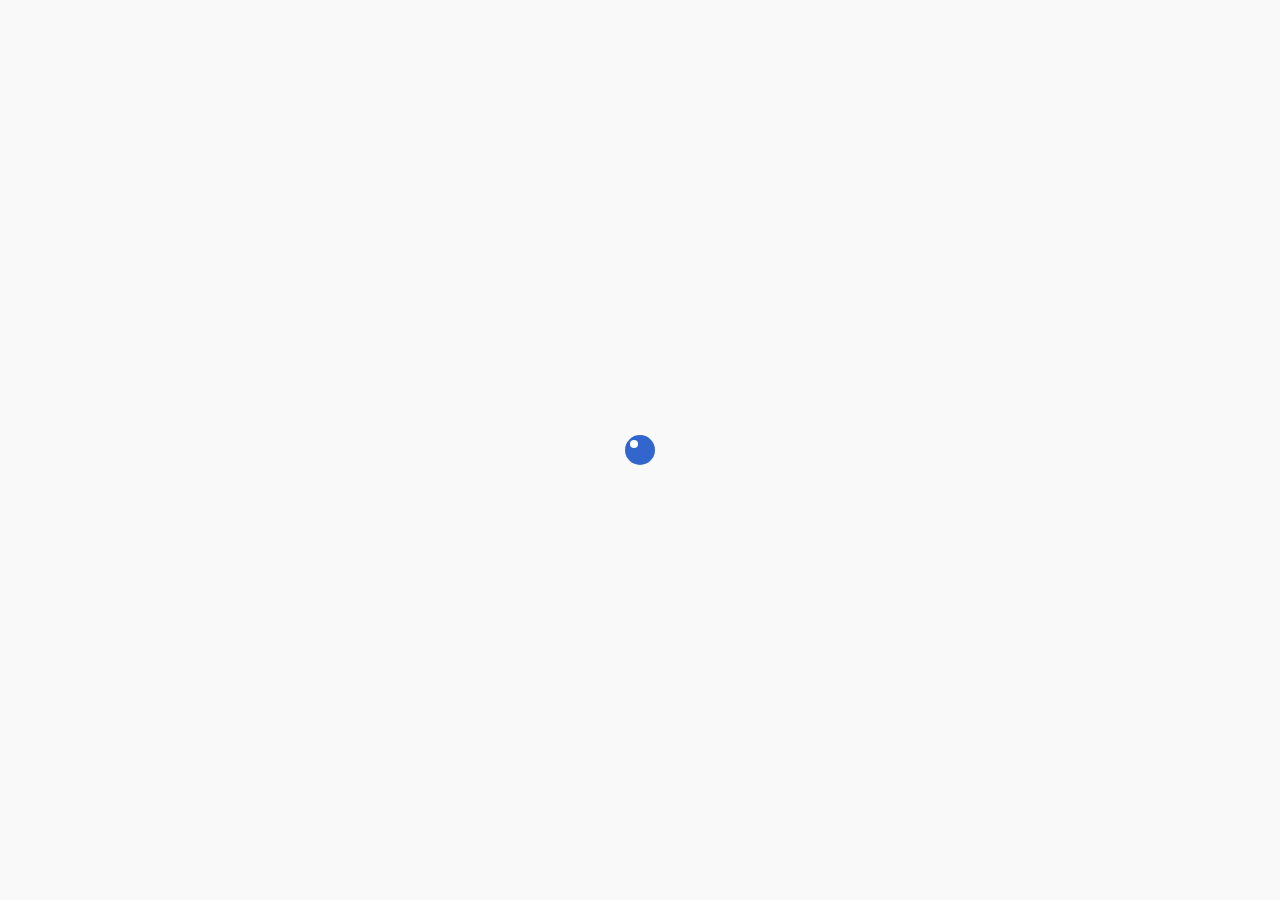
<file: index.html>
<!DOCTYPE html>
<html lang="en">
<head>
	<meta charset="utf-8">
	<title>beandevuz</title>
	<meta http-equiv="X-UA-Compatible" content="IE=Edge">
	<meta name="viewport" content="width=device-width, initial-scale=1">
	<meta name="keywords" content="">
	<meta name="description" content="">

	<!-- stylesheet css -->
	<link rel="stylesheet" href="css/bootstrap.min.css">
	<link rel="stylesheet" href="css/font-awesome.min.css">
	<link rel="stylesheet" href="css/templatemo-blue.css">
</head>
<body data-spy="scroll" data-target=".navbar-collapse">

<!-- preloader section -->
<div class="preloader">
	<div class="sk-spinner sk-spinner-wordpress">
       <span class="sk-inner-circle"></span>
     </div>
</div>

<!-- header section -->
<header>
	<div class="container">
		<div class="row">
			<div class="col-md-12 col-sm-12">
				<img src="images/profile.png" class="img-responsive img-circle tm-border" alt="templatemo easy profile">
				<hr>
				<h1 class="tm-title bold shadow">Hi, I am Beandevuz</h1>
				<h1 class="white bold shadow">Have a good day!</h1>
			</div>
		</div>
	</div>
</header>

<!-- javascript js -->	
<script src="js/jquery.js"></script>
<script src="js/bootstrap.min.js"></script>	
<script src="js/jquery.backstretch.min.js"></script>
<script src="js/custom.js"></script>

</body>
</html>
</file>
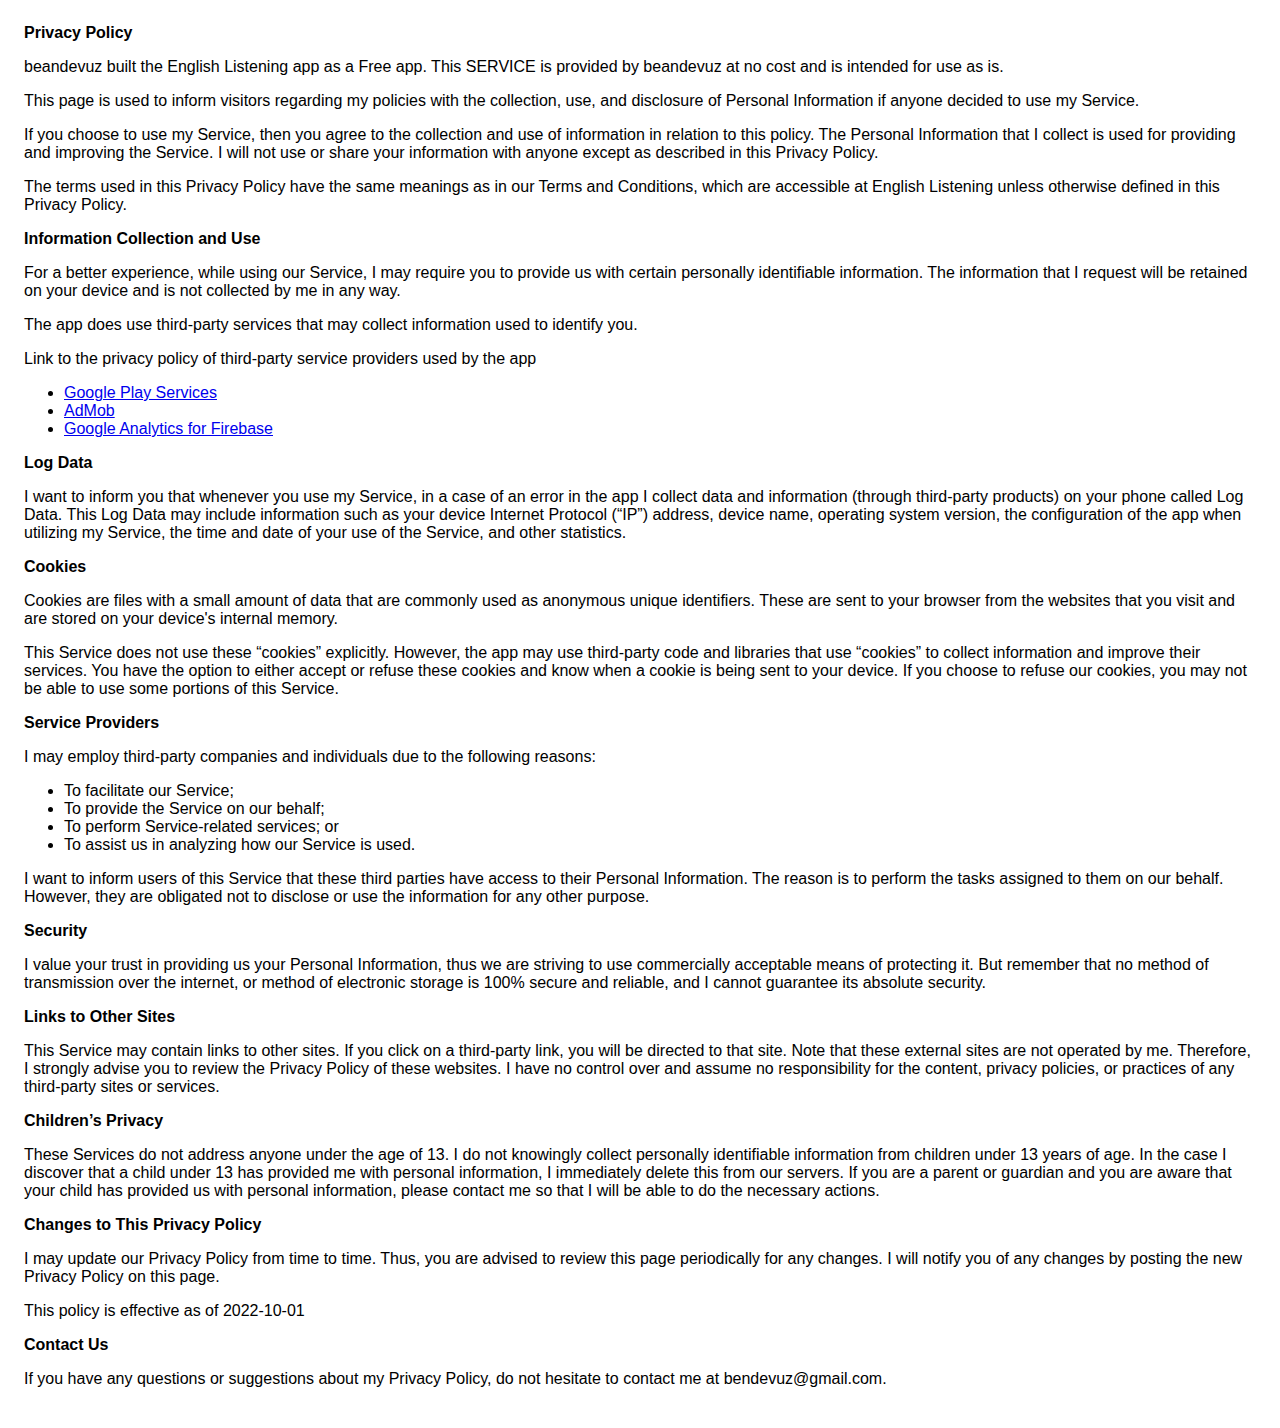
<file: english-listening.html>
<!DOCTYPE html>
    <html>
    <head>
      <meta charset='utf-8'>
      <meta name='viewport' content='width=device-width'>
      <title>Privacy Policy</title>
      <style> body { font-family: 'Helvetica Neue', Helvetica, Arial, sans-serif; padding:1em; } </style>
    </head>
    <body>
    <strong>Privacy Policy</strong> <p>
                  beandevuz built the English Listening app as
                  a Free app. This SERVICE is provided by
                  beandevuz at no cost and is intended for use as
                  is.
                </p> <p>
                  This page is used to inform visitors regarding my
                  policies with the collection, use, and disclosure of Personal
                  Information if anyone decided to use my Service.
                </p> <p>
                  If you choose to use my Service, then you agree to
                  the collection and use of information in relation to this
                  policy. The Personal Information that I collect is
                  used for providing and improving the Service. I will not use or share your information with
                  anyone except as described in this Privacy Policy.
                </p> <p>
                  The terms used in this Privacy Policy have the same meanings
                  as in our Terms and Conditions, which are accessible at
                  English Listening unless otherwise defined in this Privacy Policy.
                </p> <p><strong>Information Collection and Use</strong></p> <p>
                  For a better experience, while using our Service, I
                  may require you to provide us with certain personally
                  identifiable information. The information that
                  I request will be retained on your device and is not collected by me in any way.
                </p> <div><p>
                    The app does use third-party services that may collect
                    information used to identify you.
                  </p> <p>
                    Link to the privacy policy of third-party service providers used
                    by the app
                  </p> <ul><li><a href="https://www.google.com/policies/privacy/" target="_blank" rel="noopener noreferrer">Google Play Services</a></li><li><a href="https://support.google.com/admob/answer/6128543?hl=en" target="_blank" rel="noopener noreferrer">AdMob</a></li><li><a href="https://firebase.google.com/policies/analytics" target="_blank" rel="noopener noreferrer">Google Analytics for Firebase</a></li><!----><!----><!----><!----><!----><!----><!----><!----><!----><!----><!----><!----><!----><!----><!----><!----><!----><!----><!----><!----><!----><!----><!----><!----><!----></ul></div> <p><strong>Log Data</strong></p> <p>
                  I want to inform you that whenever you
                  use my Service, in a case of an error in the app
                  I collect data and information (through third-party
                  products) on your phone called Log Data. This Log Data may
                  include information such as your device Internet Protocol
                  (“IP”) address, device name, operating system version, the
                  configuration of the app when utilizing my Service,
                  the time and date of your use of the Service, and other
                  statistics.
                </p> <p><strong>Cookies</strong></p> <p>
                  Cookies are files with a small amount of data that are
                  commonly used as anonymous unique identifiers. These are sent
                  to your browser from the websites that you visit and are
                  stored on your device's internal memory.
                </p> <p>
                  This Service does not use these “cookies” explicitly. However,
                  the app may use third-party code and libraries that use
                  “cookies” to collect information and improve their services.
                  You have the option to either accept or refuse these cookies
                  and know when a cookie is being sent to your device. If you
                  choose to refuse our cookies, you may not be able to use some
                  portions of this Service.
                </p> <p><strong>Service Providers</strong></p> <p>
                  I may employ third-party companies and
                  individuals due to the following reasons:
                </p> <ul><li>To facilitate our Service;</li> <li>To provide the Service on our behalf;</li> <li>To perform Service-related services; or</li> <li>To assist us in analyzing how our Service is used.</li></ul> <p>
                  I want to inform users of this Service
                  that these third parties have access to their Personal
                  Information. The reason is to perform the tasks assigned to
                  them on our behalf. However, they are obligated not to
                  disclose or use the information for any other purpose.
                </p> <p><strong>Security</strong></p> <p>
                  I value your trust in providing us your
                  Personal Information, thus we are striving to use commercially
                  acceptable means of protecting it. But remember that no method
                  of transmission over the internet, or method of electronic
                  storage is 100% secure and reliable, and I cannot
                  guarantee its absolute security.
                </p> <p><strong>Links to Other Sites</strong></p> <p>
                  This Service may contain links to other sites. If you click on
                  a third-party link, you will be directed to that site. Note
                  that these external sites are not operated by me.
                  Therefore, I strongly advise you to review the
                  Privacy Policy of these websites. I have
                  no control over and assume no responsibility for the content,
                  privacy policies, or practices of any third-party sites or
                  services.
                </p> <p><strong>Children’s Privacy</strong></p> <div><p>
                    These Services do not address anyone under the age of 13.
                    I do not knowingly collect personally
                    identifiable information from children under 13 years of age. In the case
                    I discover that a child under 13 has provided
                    me with personal information, I immediately
                    delete this from our servers. If you are a parent or guardian
                    and you are aware that your child has provided us with
                    personal information, please contact me so that
                    I will be able to do the necessary actions.
                  </p></div> <!----> <p><strong>Changes to This Privacy Policy</strong></p> <p>
                  I may update our Privacy Policy from
                  time to time. Thus, you are advised to review this page
                  periodically for any changes. I will
                  notify you of any changes by posting the new Privacy Policy on
                  this page.
                </p> <p>This policy is effective as of 2022-10-01</p> <p><strong>Contact Us</strong></p> <p>
                  If you have any questions or suggestions about my
                  Privacy Policy, do not hesitate to contact me at bendevuz@gmail.com.
                </p>
    </body>
    </html>
</file>
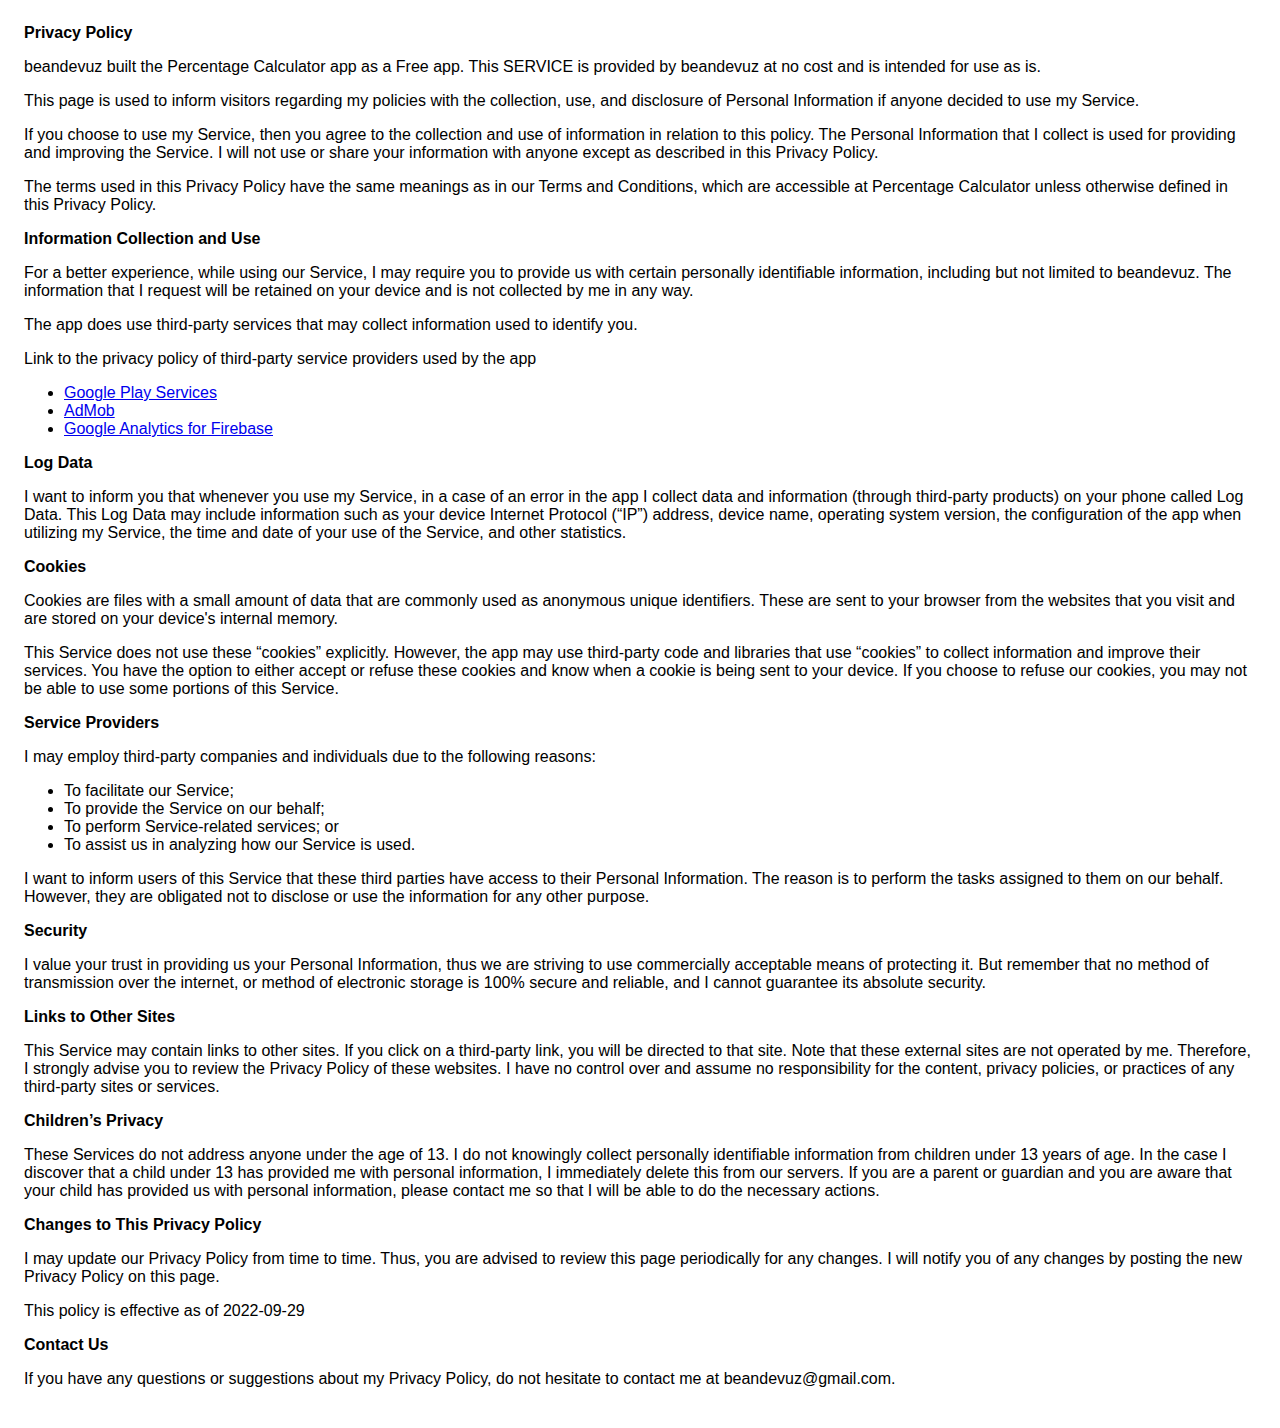
<file: percentage-calculator.html>
<!DOCTYPE html>
    <html>
    <head>
      <meta charset='utf-8'>
      <meta name='viewport' content='width=device-width'>
      <title>Privacy Policy</title>
      <style> body { font-family: 'Helvetica Neue', Helvetica, Arial, sans-serif; padding:1em; } </style>
    </head>
    <body>
    <strong>Privacy Policy</strong> <p>
                  beandevuz built the Percentage Calculator app as
                  a Free app. This SERVICE is provided by
                  beandevuz at no cost and is intended for use as
                  is.
                </p> <p>
                  This page is used to inform visitors regarding my
                  policies with the collection, use, and disclosure of Personal
                  Information if anyone decided to use my Service.
                </p> <p>
                  If you choose to use my Service, then you agree to
                  the collection and use of information in relation to this
                  policy. The Personal Information that I collect is
                  used for providing and improving the Service. I will not use or share your information with
                  anyone except as described in this Privacy Policy.
                </p> <p>
                  The terms used in this Privacy Policy have the same meanings
                  as in our Terms and Conditions, which are accessible at
                  Percentage Calculator unless otherwise defined in this Privacy Policy.
                </p> <p><strong>Information Collection and Use</strong></p> <p>
                  For a better experience, while using our Service, I
                  may require you to provide us with certain personally
                  identifiable information, including but not limited to beandevuz. The information that
                  I request will be retained on your device and is not collected by me in any way.
                </p> <div><p>
                    The app does use third-party services that may collect
                    information used to identify you.
                  </p> <p>
                    Link to the privacy policy of third-party service providers used
                    by the app
                  </p> <ul><li><a href="https://www.google.com/policies/privacy/" target="_blank" rel="noopener noreferrer">Google Play Services</a></li><li><a href="https://support.google.com/admob/answer/6128543?hl=en" target="_blank" rel="noopener noreferrer">AdMob</a></li><li><a href="https://firebase.google.com/policies/analytics" target="_blank" rel="noopener noreferrer">Google Analytics for Firebase</a></li><!----><!----><!----><!----><!----><!----><!----><!----><!----><!----><!----><!----><!----><!----><!----><!----><!----><!----><!----><!----><!----><!----><!----><!----><!----></ul></div> <p><strong>Log Data</strong></p> <p>
                  I want to inform you that whenever you
                  use my Service, in a case of an error in the app
                  I collect data and information (through third-party
                  products) on your phone called Log Data. This Log Data may
                  include information such as your device Internet Protocol
                  (“IP”) address, device name, operating system version, the
                  configuration of the app when utilizing my Service,
                  the time and date of your use of the Service, and other
                  statistics.
                </p> <p><strong>Cookies</strong></p> <p>
                  Cookies are files with a small amount of data that are
                  commonly used as anonymous unique identifiers. These are sent
                  to your browser from the websites that you visit and are
                  stored on your device's internal memory.
                </p> <p>
                  This Service does not use these “cookies” explicitly. However,
                  the app may use third-party code and libraries that use
                  “cookies” to collect information and improve their services.
                  You have the option to either accept or refuse these cookies
                  and know when a cookie is being sent to your device. If you
                  choose to refuse our cookies, you may not be able to use some
                  portions of this Service.
                </p> <p><strong>Service Providers</strong></p> <p>
                  I may employ third-party companies and
                  individuals due to the following reasons:
                </p> <ul><li>To facilitate our Service;</li> <li>To provide the Service on our behalf;</li> <li>To perform Service-related services; or</li> <li>To assist us in analyzing how our Service is used.</li></ul> <p>
                  I want to inform users of this Service
                  that these third parties have access to their Personal
                  Information. The reason is to perform the tasks assigned to
                  them on our behalf. However, they are obligated not to
                  disclose or use the information for any other purpose.
                </p> <p><strong>Security</strong></p> <p>
                  I value your trust in providing us your
                  Personal Information, thus we are striving to use commercially
                  acceptable means of protecting it. But remember that no method
                  of transmission over the internet, or method of electronic
                  storage is 100% secure and reliable, and I cannot
                  guarantee its absolute security.
                </p> <p><strong>Links to Other Sites</strong></p> <p>
                  This Service may contain links to other sites. If you click on
                  a third-party link, you will be directed to that site. Note
                  that these external sites are not operated by me.
                  Therefore, I strongly advise you to review the
                  Privacy Policy of these websites. I have
                  no control over and assume no responsibility for the content,
                  privacy policies, or practices of any third-party sites or
                  services.
                </p> <p><strong>Children’s Privacy</strong></p> <div><p>
                    These Services do not address anyone under the age of 13.
                    I do not knowingly collect personally
                    identifiable information from children under 13 years of age. In the case
                    I discover that a child under 13 has provided
                    me with personal information, I immediately
                    delete this from our servers. If you are a parent or guardian
                    and you are aware that your child has provided us with
                    personal information, please contact me so that
                    I will be able to do the necessary actions.
                  </p></div> <!----> <p><strong>Changes to This Privacy Policy</strong></p> <p>
                  I may update our Privacy Policy from
                  time to time. Thus, you are advised to review this page
                  periodically for any changes. I will
                  notify you of any changes by posting the new Privacy Policy on
                  this page.
                </p> <p>This policy is effective as of 2022-09-29</p> <p><strong>Contact Us</strong></p> <p>
                  If you have any questions or suggestions about my
                  Privacy Policy, do not hesitate to contact me at beandevuz@gmail.com.
                </p> 
    </html>
</file>
<file: css/templatemo-blue.css>
/*

Easy Profile Template
http://www.templatemo.com/tm-467-easy-profile

*/

html, body {
  margin:0;border:0;padding:0;
  font-size:16px;
  font-family:'Proxima';
  overflow-x:hidden;
  position: relative;
  vertical-align: baseline;
}

html {
    -webkit-font-smoothing: antialiased;
}

h1 {font-size:40px;}
h2 {font-size:36px;}
h3 {font-size:30px;}
h4 {font-size:24px;}
h5 {font-size:20px;}
h6 {font-size:18px;}

h2 {
  padding-bottom: 14px;
}

.accent {
  font-family: 'Proxima Bold';
  line-height: 14px;
  color: #60A9F0;
}

.bold {
	font-weight: bold;
}

.tm-border {
	border: 5px solid #fff;
	box-shadow: 2px 2px #000;
}

.shadow {
	text-shadow: 1px 1px #000;
}

.tm-title {
	color: #66CCFF;
}

.white {
  color: #fff;
}

.about,.skills,
.education,.languages,
.contact, .experience {
  padding: 40px;
  min-height: 330px;
}

.education, .languages,
.contact, .experience {
  margin-top: 30px;
}

@font-face {
    font-family: 'Proxima';
    src: url(../fonts/ProximaNova-Regular.otf);
}

@font-face {
    font-family: 'Proxima Bold';
    src: url(../fonts/ProximaNova-Bold.otf);
}

/* preloader section */
.preloader {
  position: fixed;
  top: 0;
  left: 0;
   width: 100%;
  height: 100%;
   z-index: 99999;
   display: -webkit-flex;
    display: -ms-flexbox;
   display: flex;
   -webkit-flex-flow: row nowrap;
   -ms-flex-flow: row nowrap;
    flex-flow: row nowrap;
     -webkit-justify-content: center;
    -ms-flex-pack: center;
    justify-content: center;
    -webkit-align-items: center;
     -ms-flex-align: center;
     align-items: center;
    background: none repeat scroll 0 0 #fff;
  background: none repeat scroll 0 0 #f9f9f9;
}
.sk-spinner-wordpress.sk-spinner {
  background-color: #3366CC;
  width: 30px;
  height: 30px;
  border-radius: 30px;
  position: relative;
  -webkit-animation: sk-innerCircle 1s linear infinite;
          animation: sk-innerCircle 1s linear infinite; }
.sk-spinner-wordpress .sk-inner-circle {
  display: block;
  background-color: #fff;
  width: 8px;
  height: 8px;
  position: absolute;
  border-radius: 8px;
  top: 5px;
  left: 5px; }

@-webkit-keyframes sk-innerCircle {
  0% {
    -webkit-transform: rotate(0);
            transform: rotate(0); }

  100% {
    -webkit-transform: rotate(360deg);
            transform: rotate(360deg); } }

@keyframes sk-innerCircle {
  0% {
    -webkit-transform: rotate(0);
            transform: rotate(0); }

  100% {
    -webkit-transform: rotate(360deg);
            transform: rotate(360deg); } }

/* header section */
header {
  text-align: center;
  min-height: 400px;
  overflow: hidden;
  position: relative;
  padding-top: 160px;
  padding-bottom: 140px;
}
header img {
  display: inline-block !important;
}
header h2 {
  padding-top: 40px;
}
header hr {
  border-color: #3366CC;
  width: 100px;
}

/* about section */
.about {
  background: #fff;
  box-shadow: 0px 1px 5px rgba(50,50,50,0.08);
}

/* skills section */
.skills {
  background: #3366CC;
  color: #f5f5f5;
}
.skills .progress {
  border-radius: 0px;
  height: 4px;
}
.skills .progress .progress-bar-primary {
  background: #204090;
}
.skills strong {
  display: inline-block;
  font-weight: normal;
  padding-bottom: 6px;
}

/* education section */
.education {
  background: #3366CC;
  color: #f5f5f5;
}
.education .education-content {
  padding-bottom: 14px;
}
.education h5 {
  display: inline-block;
}
.education span {
  padding-right: 10px;
  padding-left: 20px;
}

/* languages section */
.languages {
  background: #fff;
 box-shadow: 0px 1px 5px rgba(50,50,50,0.08);
}
.languages ul {
  padding: 10px;
}
.languages ul li {
  padding-bottom: 6px;
}

/* contact section */
.contact {
  background: #fff;
 box-shadow: 0px 1px 5px rgba(50,50,50,0.08);
}
.contact .fa {
  padding-right: 6px;
}

/* experience section */
.experience {
  background: #3366CC;
  color: #f5f5f5;
}
.experience .experience-content {
  padding-bottom: 14px;
}
.experience h5 {
  display: inline-block;
}
.experience span {
  padding-right: 10px;
  padding-left: 20px;
}

/* footer section */
footer {
  color: #f9f9f9;
  text-align: center;
  padding-top: 140px;
  padding-bottom: 100px;
}

/* social icon section */
.social-icons {
  padding: 0;
  margin: 0;
}
.social-icons li {
  display: inline-block;
  list-style: none;
}
.social-icons li a {
  background: #3366CC;
  border-radius: 50%;
  color: #fff;
  text-decoration: none;
  font-size: 18px;
  width: 40px;
  height: 40px;
  line-height: 40px;
  text-align: center;
  transition: all 0.4s ease-in;
  position: relative;
  bottom: 10px;
  top: 10px;
}
.social-icons li a:hover {
  background: #202020;
  color: #fff;
}

@media ( max-width: 980px ) {
  .skills {
    margin-top: 30px;
  }
}

@media ( max-width: 360px ) {
  header h1 {
    font-size: 30px;
  }
  .about h2 {
    font-size: 24px;
  }
  .education h4,
  .experience h4 {
    font-size: 20px;
  }
}
</file>
